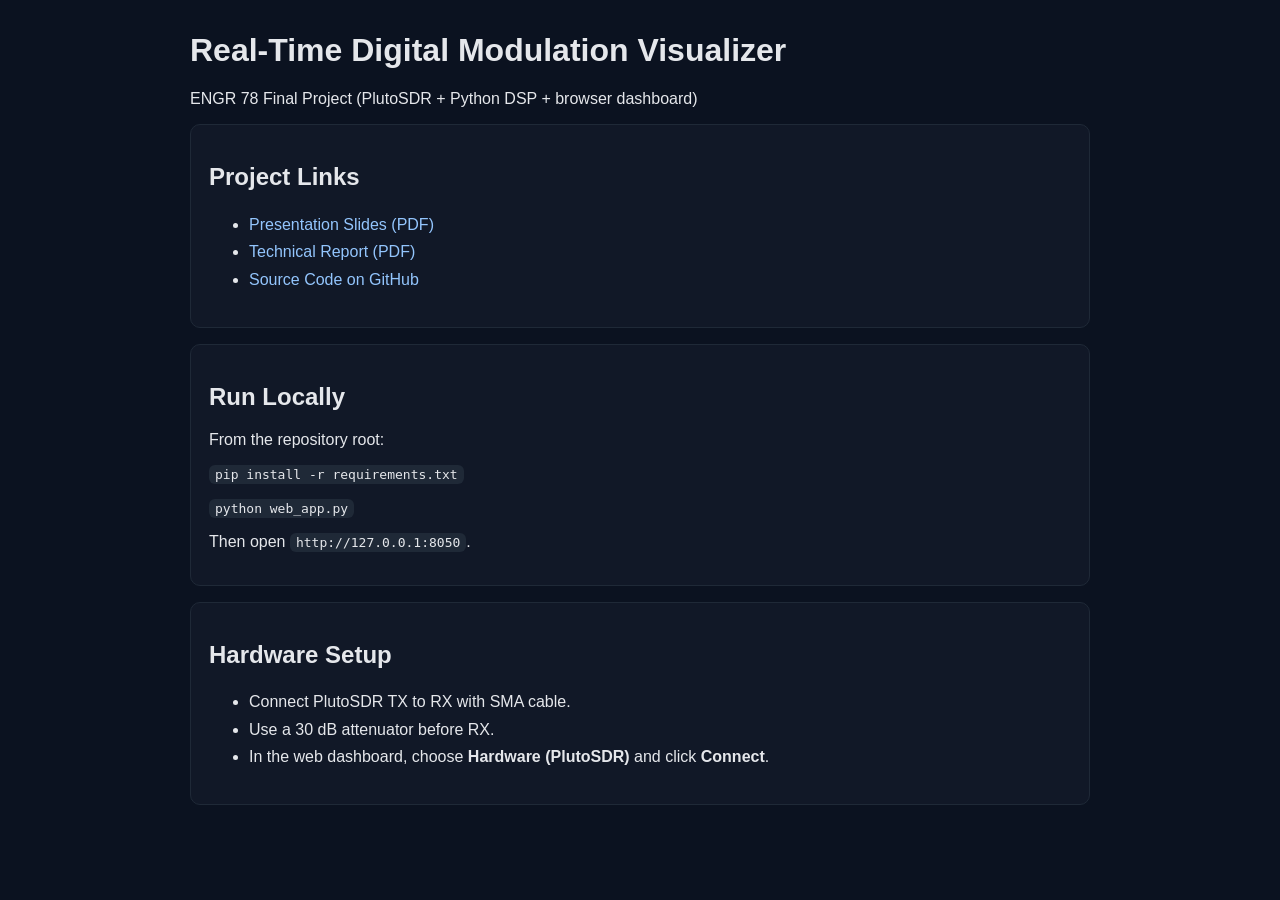
<file: docs/index.html>
<!doctype html>
<html lang="en">
<head>
  <meta charset="utf-8">
  <meta name="viewport" content="width=device-width, initial-scale=1">
  <title>E78 Final Project</title>
  <style>
    body {
      margin: 0;
      font-family: Arial, sans-serif;
      background: #0b1220;
      color: #e5e7eb;
    }
    .wrap {
      max-width: 900px;
      margin: 0 auto;
      padding: 32px 20px 48px;
    }
    .card {
      background: #111827;
      border: 1px solid #1f2937;
      border-radius: 10px;
      padding: 18px;
      margin-bottom: 16px;
    }
    h1 { margin-top: 0; }
    a {
      color: #93c5fd;
      text-decoration: none;
    }
    a:hover { text-decoration: underline; }
    code {
      background: #1f2937;
      padding: 2px 6px;
      border-radius: 6px;
    }
    ul { line-height: 1.7; }
  </style>
</head>
<body>
  <div class="wrap">
    <h1>Real-Time Digital Modulation Visualizer</h1>
    <p>ENGR 78 Final Project (PlutoSDR + Python DSP + browser dashboard)</p>

    <div class="card">
      <h2>Project Links</h2>
      <ul>
        <li><a href="presentation.pdf">Presentation Slides (PDF)</a></li>
        <li><a href="report.pdf">Technical Report (PDF)</a></li>
        <li><a href="https://github.com/HowardWHSrun/E78FinalProject">Source Code on GitHub</a></li>
      </ul>
    </div>

    <div class="card">
      <h2>Run Locally</h2>
      <p>From the repository root:</p>
      <p><code>pip install -r requirements.txt</code></p>
      <p><code>python web_app.py</code></p>
      <p>Then open <code>http://127.0.0.1:8050</code>.</p>
    </div>

    <div class="card">
      <h2>Hardware Setup</h2>
      <ul>
        <li>Connect PlutoSDR TX to RX with SMA cable.</li>
        <li>Use a 30 dB attenuator before RX.</li>
        <li>In the web dashboard, choose <strong>Hardware (PlutoSDR)</strong> and click <strong>Connect</strong>.</li>
      </ul>
    </div>
  </div>
</body>
</html>
</file>
